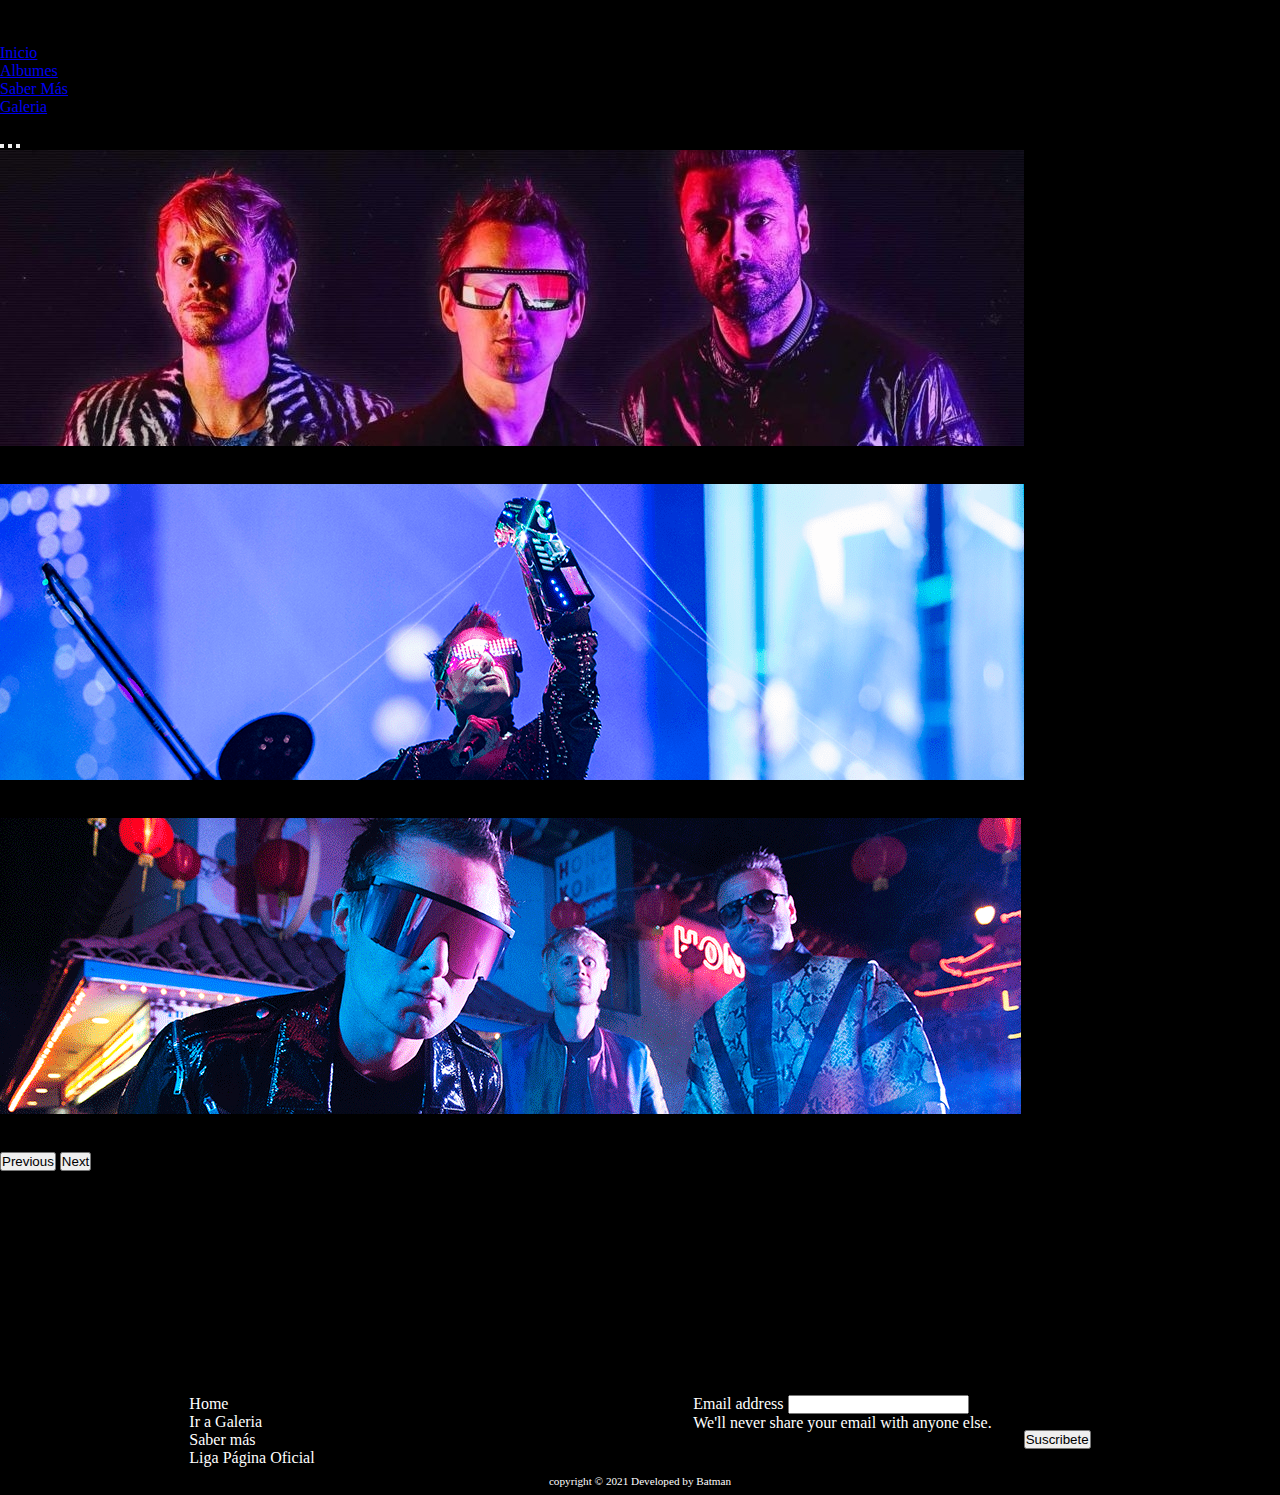
<file: index.html>
<!DOCTYPE html>
<html lang="es">
<head>
    <meta charset="UTF-8">
    <meta http-equiv="X-UA-Compatible" content="IE=edge">
    <meta name="viewport" content="width=device-width, initial-scale=1.0">
    <link href="https://cdn.jsdelivr.net/npm/bootstrap@5.1.3/dist/css/bootstrap.min.css" rel="stylesheet" integrity="sha384-1BmE4kWBq78iYhFldvKuhfTAU6auU8tT94WrHftjDbrCEXSU1oBoqyl2QvZ6jIW3" crossorigin="anonymous">
    <link rel="stylesheet" href="estilos.css">
    <title>Inicio</title>
</head>
<body>
  <div class="container">
    <header>
      <div class="container"></div>
        <nav class="navbar navbar-expand-lg navbar-dark bg-dark">
                  <a class="navbar-brand" href="#">
                    <img src="./img/home-icon.png" alt="" width="40" height="40">
                  </a>
              <div class="collapse navbar-collapse" id="navbarNav">
                <ul class="navbar-nav">
                  <li class="nav-item">
                    <a class="nav-link active" aria-current="page" href="./index.html">Inicio</a>
                  </li>
                  <li class="nav-item">
                    <a class="nav-link" href="./contenido/Albumes.html">Albumes</a>
                  </li>
                  <li class="nav-item">
                    <a class="nav-link" href="#">Saber Más</a>
                  </li>
                  <li class="nav-item">
                    <a class="nav-link active" aria-current="page" href="#">Galeria</a>
                  </li>
                </ul>
              </div>
            </div>
          </nav>
    </header>


    <section class="carruselMuse">
        <div id="carouselExampleCaptions" class="carousel slide" data-bs-ride="carousel">
            <div class="carousel-indicators">
              <button type="button" data-bs-target="#carouselExampleCaptions" data-bs-slide-to="0" class="active" aria-current="true" aria-label="Slide 1"></button>
              <button type="button" data-bs-target="#carouselExampleCaptions" data-bs-slide-to="1" aria-label="Slide 2"></button>
              <button type="button" data-bs-target="#carouselExampleCaptions" data-bs-slide-to="2" aria-label="Slide 3"></button>
            </div>
            <div class="carousel-inner">
              <div class="carousel-item active">
                <img src="./img/muse1.jpg" class="d-block w-100 h-50%" alt="...">
                <div class="carousel-caption d-none d-md-block">
                  <h5>First slide label</h5>
                  <p>Some representative placeholder content for the first slide.</p>
                </div>
              </div>
              <div class="carousel-item">
                <img src="./img/muse2.png" class="d-block w-100 h-20"  alt="...">
                <div class="carousel-caption d-none d-md-block">
                  <h5>Second slide label</h5>
                  <p>Some representative placeholder content for the second slide.</p>
                </div>
              </div>
              <div class="carousel-item">
                <img src="./img/muse3.gif" class="d-block w-100 h-10" alt="...">
                <div class="carousel-caption d-none d-md-block">
                  <h5>Third slide label</h5>
                  <p>Some representative placeholder content for the third slide.</p>
                </div>
              </div>
            </div>
            <button class="carousel-control-prev" type="button" data-bs-target="#carouselExampleCaptions" data-bs-slide="prev">
              <span class="carousel-control-prev-icon" aria-hidden="true"></span>
              <span class="visually-hidden">Previous</span>
            </button>
            <button class="carousel-control-next" type="button" data-bs-target="#carouselExampleCaptions" data-bs-slide="next">
              <span class="carousel-control-next-icon" aria-hidden="true"></span>
              <span class="visually-hidden">Next</span>
            </button>
          </div>
    </section>

    <section class="flex-padre">
      <div class="flex-hijo1">
          <h3> Acerca de la banda </h3>
          <span> Muse es una banda británica de rock alternativo formada en 1994 en Inglaterra. Desde su formación en la década de los 90, sus integrantes son: Matt Bellamy (compositor, voz, guitarra, teclados); Dominic Howard (batería, percusión); y Christopher Wolstenholme (bajo eléctrico, teclados, coros).</span>
      </div>
    </section>

<!---------------------------------------------------------FOOTER------------------------------------------------------------------->
<footer class="footer">
  <div class="footer__flex">
      <div>
          <ul class="footer__menu">
              <li>Home</li>
                  <li> Ir a Galeria</li>
                  <li> Saber más</li>
                  <li> Liga Página Oficial </li>
          </ul>
      </div>

      <div class="lateral">
            <div class="mb-3">
              <label for="exampleInputEmail1" class="form-label">Email address</label>
              <input type="email" class="form-control" id="exampleInputEmail1" aria-describedby="emailHelp">
              <div id="emailHelp" class="form-text">We'll never share your email with anyone else.</div>
            </div>
            <div class="flexSuscribete">
              <button type="button" class="btn btn-secondary btn-sm">Suscribete</button>
          </div>
        </div>
      </div>
  
  <div class="footer__credito"> copyright © 2021 Developed by Batman </div>
</footer>

    <script src="https://cdn.jsdelivr.net/npm/@popperjs/core@2.10.2/dist/umd/popper.min.js" integrity="sha384-7+zCNj/IqJ95wo16oMtfsKbZ9ccEh31eOz1HGyDuCQ6wgnyJNSYdrPa03rtR1zdB" crossorigin="anonymous"></script>
<script src="https://cdn.jsdelivr.net/npm/bootstrap@5.1.3/dist/js/bootstrap.min.js" integrity="sha384-QJHtvGhmr9XOIpI6YVutG+2QOK9T+ZnN4kzFN1RtK3zEFEIsxhlmWl5/YESvpZ13" crossorigin="anonymous"></script>
</body>
</html>
</file>
<file: estilos.css>
*{
    padding: 0;
    margin: 0;
}

body {
    background-color: black;
}

.carruselMuse {
    padding-top: 1rem;
}


.flex-padre {
    display: flex;
    flex-direction: column;
    align-items: center;
    margin-top: 5rem;  
}
.flex-hijo1 {
    padding-top: 2rem;
    width: 500px;
    text-align: justify;  
}

/********************************************************CONTAINERALBUMES************************************************************/



.sectionAlbumes {
    padding-left: 10rem;
    padding-top: 7rem;
    color: #D0D3D4;
}

                            /*****************************FLEXSHOWBIZ****************************/
.flexPadreShowbiz{
    display: flex;
    flex-direction: row;
}

.flexHijo2Showbiz img {
    width: 70%;
    margin-left: 6rem;
    margin-top: 4rem;
}

.flexHijo2Showbiz img:hover{
    transform: scale(1.3);
}

.flexHijo1Showbiz {
    padding-bottom: 10rem;
}

.flexHijo1Showbiz ol {
    margin-top: 1rem;
}

.flexHijo1Showbiz li {
padding: 0.5rem;
}


                                /****************************FLEXORIGIN********************************/
.flexPadreOrigin{
    display: flex;
    flex-direction: row;
}

.flexHijo2Origin img {
    width: 70%;
    margin-left: 6rem;
    margin-top: 4rem;
}

.flexHijo2Origin img:hover{
    transform: scale(1.3);
}

.flexHijo1Origin {
    padding-bottom: 10rem;
}

.flexHijo1Origin ol {
    margin-top: 1rem;
}

.flexHijo1Origin li {
padding: 0.5rem;
}

                                  /**************************FLEXABSOLUTION***************************/
.flexPadreAbsolution{
    display: flex;
    flex-direction: row;
}

.flexHijo2Absolution img {
    width: 70%;
    margin-left: 6rem;
    margin-top: 5rem;
}
.flexHijo2Absolution img:hover{
    transform: scale(1.3);
}
.flexHijo1Absolution {
    padding-bottom: 10rem;
}

.flexHijo1Absolution ol {
    margin-top: 1rem;
}

.flexHijo1Absolution li {
padding: 0.5rem;
}

                           /*******************************FLEXBLACK***********************************/
.flexPadreBlack{
    display: flex;
    flex-direction: row;
}

.flexHijo2Black img {
    width: 70%;
    margin-left: 6rem;
    margin-top: 5rem;
}

.flexHijo2Black img:hover{
    transform: scale(1.3);
}

.flexHijo1Black {
    padding-bottom: 10rem;
}

.flexHijo1Black ol {
    margin-top: 1rem;
}

.flexHijo1Black li {
padding: 0.5rem;
}


                            /**************************FLEXRESISTANCE******************************/
.flexPadreResistance{
    display: flex;
    flex-direction: row;
}

.flexHijo2Resistance img {
    width: 70%;
    margin-left: 6rem;
    margin-top: 5rem;
}

.flexHijo2Resistance img:hover{
    transform: scale(1.3);
}

.flexHijo1Resistance {
    padding-bottom: 10rem;
}

.flexHijo1Resistance ol {
    margin-top: 1rem;
}

.flexHijo1Resistance li {
padding: 0.5rem;
}

                               /******************************FLEXLAW***********************************/
.flexPadreLaw{
    display: flex;
    flex-direction: row;
}

.flexHijo2Law img {
    width: 70%;
    margin-left: 6rem;
    margin-top: 5rem;
}

.flexHijo2Law img:hover{
    transform: scale(1.3);
}

.flexHijo1Law {
    padding-bottom: 10rem;
}

.flexHijo1Law ol {
    margin-top: 1rem;
}

.flexHijo1Law li {
padding: 0.5rem;
}
                                  /***************************FLEXDRONES***********************************/
.flexPadreDrones{
    display: flex;
    flex-direction: row;
}

.flexHijo2Drones img {
    width: 70%;
    margin-left: 6rem;
    margin-top: 3rem;
}

.flexHijo2Drones img:hover{
    transform: scale(1.3);
}

.flexHijo1Drones {
    padding-bottom: 10rem;
}

.flexHijo1Drones ol {
    margin-top: 1rem;
}

.flexHijo1Drones li {
padding: 0.5rem;
}
                                   /***************************FLEXSIMULATION*******************************/
.flexPadreSimulation{
    display: flex;
    flex-direction: row;
}

.flexHijo2Simulation img {
    width: 70%;
    margin-left: 6rem;
    margin-top: 3rem;
}

.flexHijo2Simulation img:hover{
    transform: scale(1.3);
}

.flexHijo1Simulation {
    padding-bottom: 10rem;
}

.flexHijo1Simulation ol {
    margin-top: 1rem;
}

.flexHijo1Simulation li {
padding: 0.5rem;
}

/**************************************************************FOOTER******************************************************************************/
.footer {
    background: black;
    color: white;
  
}

.footer__flex {
    display: flex;
    justify-content: space-around;
    
}

.footer__menu {
    list-style: none;
    font-size: medium;
    
}

.footer__menu a {
    color: white;
    text-decoration: none;
}

.footer__credito {
    text-align: center;
    padding: 0.5rem;
    font-size: 0.7rem;

}


.lateral {
    display: flex;
    flex-direction: row;
}
.lateral label {
    font-size: medium;
}
.flexSuscribete {
    padding-top: 2.2rem;
    padding-left: 2rem;
}
</file>
